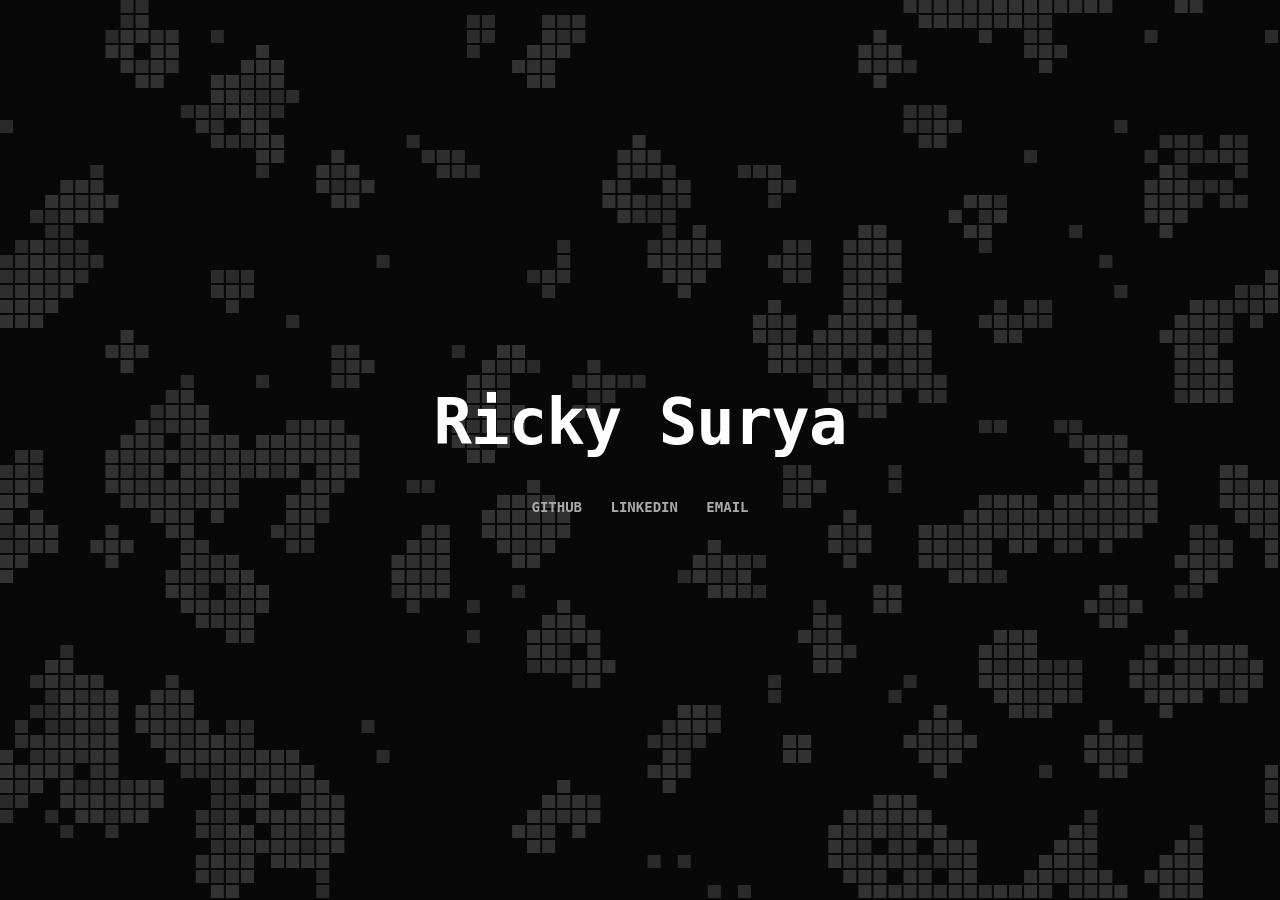
<file: index.html>
<!DOCTYPE html>
<html lang="en">
<head>
    <meta charset="UTF-8">
    <title>Systems</title>
    <style>
        body { 
            margin: 0;
            background: #0a0a0a;
            color: #777; 
            font-family: 'Iosevka Web', monospace;
            font-size: 14px;
            display: flex;
            justify-content: center;
            align-items: center;
            min-height: 100vh;
            width: 100vw;
            overflow: hidden;
            user-select: none;
        }

        #canvas {
            position: fixed;
            top: 0;
            left: 0;
            z-index: 0;
            width: 100%;
            height: 100%;
            opacity: 0.7;
        }

        .container {
            position: relative;
            z-index: 1;
            max-width: 500px;
            padding: 20px;
            text-align: center;
        }

        .header {
            font-size: clamp(2rem, 8vw, 4rem);
            font-weight: 800; 
            color: #ffffff;
            margin-bottom: 30px;
            letter-spacing: -1px; 
        }

        .links {
            margin-top: 40px; 
        }

        a {
            font-size: clamp(0.9rem, 2vw, 1.2rem);
            color: #aaa; 
            text-decoration: none;
            margin: 0 10px;
            font-size: 14px;  
            font-weight: 600;  
        }

        a:hover {
            color: #fff; 
        }
    </style>
</head>
<body>
    <canvas id="canvas"></canvas>
    
    <div class="container">
        <div class="header">Ricky Surya</div>
        
        <div class="links">
            <a href="https://github.com/rickysurya">GITHUB</a>
            <a href="https://www.linkedin.com/in/ricky-surya-adiputra/">LINKEDIN</a>
            <a href="mailto:rickysuryaa10@gmail.com">EMAIL</a>
        </div>
    </div>

    <script>
        const canvas = document.getElementById('canvas');
        const ctx = canvas.getContext('2d');
        const cellSize = 15;
        let cols, rows, grid;

        function init() {
            canvas.width = window.innerWidth;
            canvas.height = window.innerHeight;
            cols = Math.floor(canvas.width / cellSize);
            rows = Math.floor(canvas.height / cellSize);
            
            //force canvas width and height to eliminate deadspace
            canvas.width = cols * cellSize;
            canvas.height = rows * cellSize;
            grid = new Uint8Array(cols * rows).map(() => Math.random() > 0.85 ? 1 : 0);
        }

        function draw() {
            ctx.fillStyle = 'rgba(10, 10, 10, 0.05)'; 
            ctx.fillRect(0, 0, canvas.width, canvas.height);

            let next = new Uint8Array(cols * rows);
            let aliveCount = 0;
            for (let i = 0; i < cols; i++) {
                for (let j = 0; j < rows; j++) {
                    let sum = 0;
                    for (let x = -1; x < 2; x++) {
                        for (let y = -1; y < 2; y++) {
                            sum += grid[((j + y + rows) % rows) * cols + ((i + x + cols) % cols)];
                        }
                    }
                    sum -= grid[j * cols + i];
                    let idx = j * cols + i;
                    if (grid[idx] === 1 && (sum < 2 || sum > 3)) next[idx] = 0;
                        else if (grid[idx] === 0 && sum === 3) {
                            next[idx] = 1;
                            aliveCount++;
                        }

                    else next[idx] = grid[idx];
                }
            }
            grid = next;

            //reseeding
            if (aliveCount < (cols * rows) * 0.02) { 
                for (let k = 0; k < 40; k++) { 
                    let randIdx = Math.floor(Math.random() * grid.length);
                    grid[randIdx] = Math.random() > 0.4 ? 1 : 0;
                }
            }

            ctx.fillStyle = '#444'; 
            for (let i = 0; i < cols; i++) {
                for (let j = 0; j < rows; j++) {
                    if (grid[j * cols + i]) ctx.fillRect(i * cellSize, j * cellSize, cellSize - 2, cellSize - 2);
                }
            }
            setTimeout(draw, 200);
        }
        init(); draw();
    </script>
</body>
</html>
</file>
